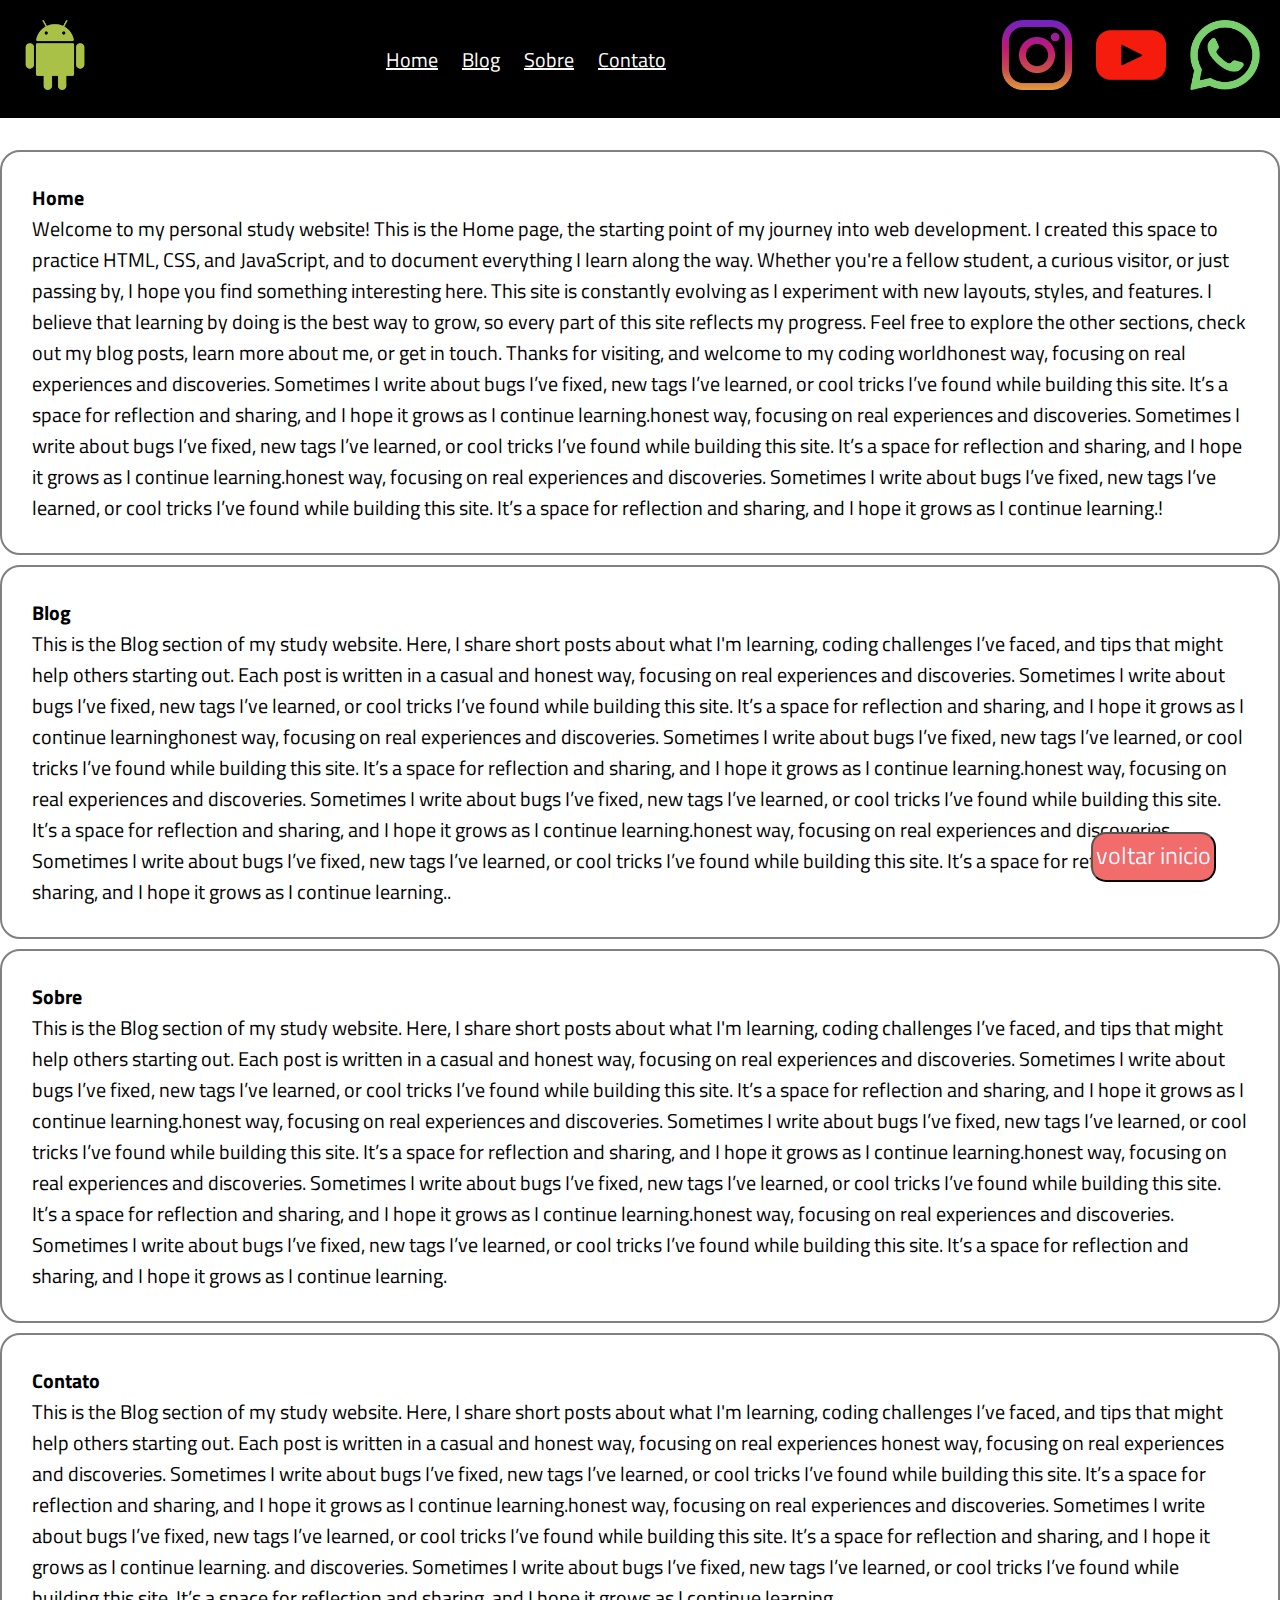
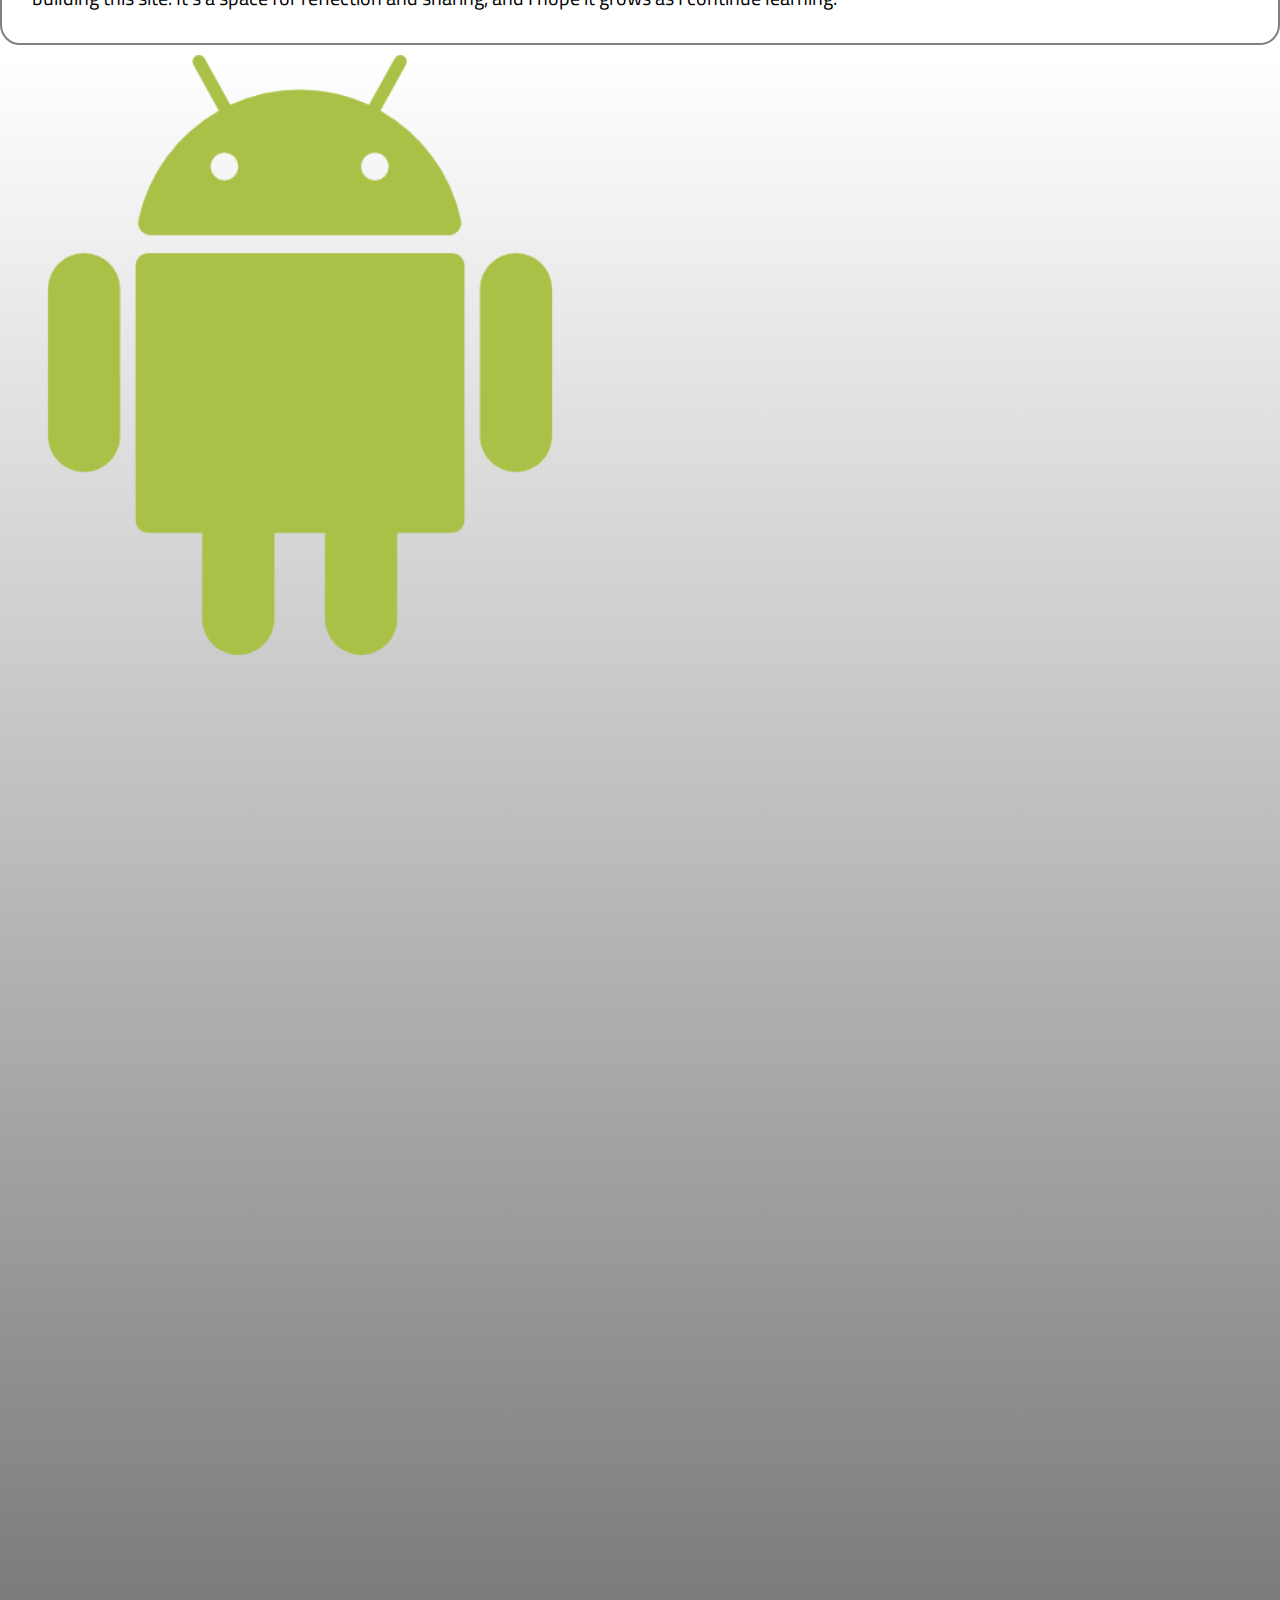
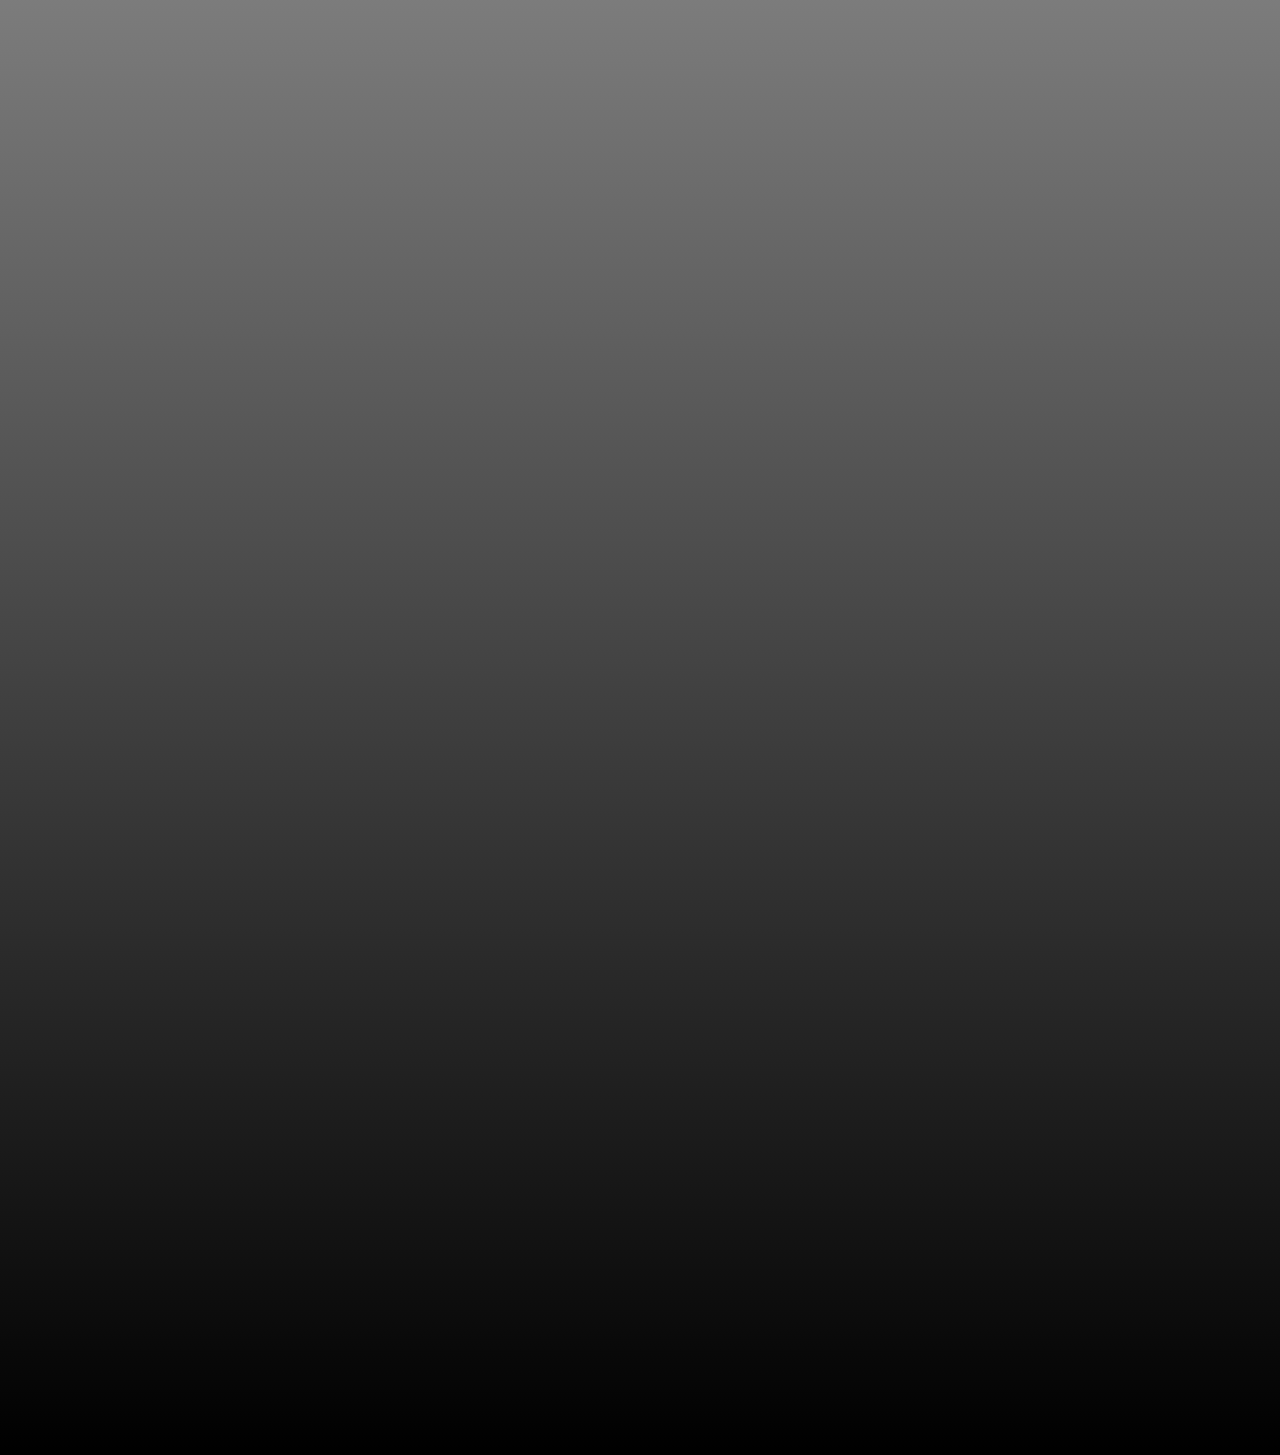
<file: index.html>
<!DOCTYPE html>
<html lang="en">

<head>
    <meta charset="UTF-8">
    <meta name="viewport" content="width=device-width, initial-scale=1.0">
    <title>trabalho</title>
    <link rel="stylesheet" href="style.css">
</head>

<body>
    <header>
        <div class="container">
            <div class="logo">
                <img src="android.png">

            </div>
            <div class="menu">
                <nav>
                    <a href="#home">Home</a>
                    <a href="#blog">Blog</a>
                    <a href="#sobre">Sobre</a>
                    <a href="#contato">Contato</a>



                </nav>
            </div>
           <div class="sociais">

            
<div class="sociais">
  <button class="Mbut">
    <a href="https://www.instagram.com" target="_blank" >
    <img src="instagram.png">
    </a>
    <span class="tooltip">Instagram</span>
  </button>

  <button class="Mbut">
    <a href="https://www.youtube.com/" target="_blank">
    <img src="youtube.png">
    </a>
    <span class="tooltip">YouTube</span>
  </button>

  <button class="Mbut">
    <img src="whatsapp.png">
    <span class="tooltip">WhatsApp</span>
  </button>
</div>

</div>

        </div>
    </header>
    <main>
        <section id="home">
            <div class="container_1">
                <h2>Home</h2>
                <p>Welcome to my personal study website! This is the Home page, the starting point of my journey into
                    web
                    development. I created this space to practice HTML, CSS, and JavaScript, and to document everything
                    I
                    learn along the way. Whether you're a fellow student, a curious visitor, or just passing by, I hope
                    you
                    find something interesting here. This site is constantly evolving as I experiment with new layouts,
                    styles, and features. I believe that learning by doing is the best way to grow, so every part of
                    this
                    site reflects my progress. Feel free to explore the other sections, check out my blog posts, learn
                    more
                    about me, or get in touch. Thanks for visiting, and welcome to my coding worldhonest way, focusing
                    on real experiences and discoveries. Sometimes I write about bugs I’ve fixed, new tags
                    I’ve learned, or cool tricks I’ve found while building this site. It’s a space for reflection and
                    sharing,
                    and I hope it grows as I continue learning.honest way, focusing on real experiences and discoveries.
                    Sometimes I write about bugs I’ve fixed, new tags
                    I’ve learned, or cool tricks I’ve found while building this site. It’s a space for reflection and
                    sharing,
                    and I hope it grows as I continue learning.honest way, focusing on real experiences and discoveries.
                    Sometimes I write about bugs I’ve fixed, new tags
                    I’ve learned, or cool tricks I’ve found while building this site. It’s a space for reflection and
                    sharing,
                    and I hope it grows as I continue learning.!</p>
            </div>
        </section >
        <section id="blog">
            <div class="container_1">
                <h2>Blog</h2>
                <p>This is the Blog section of my study website. Here, I share short posts about what I'm learning,
                    coding
                    challenges I’ve faced, and tips that might help others starting out. Each post is written in a
                    casual
                    and honest way, focusing on real experiences and discoveries. Sometimes I write about bugs I’ve
                    fixed,
                    new tags I’ve learned, or cool tricks I’ve found while building this site. It’s a space for
                    reflection
                    and sharing, and I hope it grows as I continue learninghonest way, focusing on real experiences and
                    discoveries. Sometimes I write about bugs I’ve fixed, new tags
                    I’ve learned, or cool tricks I’ve found while building this site. It’s a space for reflection and
                    sharing,
                    and I hope it grows as I continue learning.honest way, focusing on real experiences and discoveries.
                    Sometimes I write about bugs I’ve fixed, new tags
                    I’ve learned, or cool tricks I’ve found while building this site. It’s a space for reflection and
                    sharing,
                    and I hope it grows as I continue learning.honest way, focusing on real experiences and discoveries.
                    Sometimes I write about bugs I’ve fixed, new tags
                    I’ve learned, or cool tricks I’ve found while building this site. It’s a space for reflection and
                    sharing,
                    and I hope it grows as I continue learning..</p>

            </div>
        </section>
        <section id="sobre">
            <div class="container_1"></div>
            <h2>Sobre</h2>
            <p>This is the Blog section of my study website. Here, I share short posts about what I'm learning, coding
                challenges I’ve faced, and tips that might help others starting out. Each post is written in a casual
                and
                honest way, focusing on real experiences and discoveries. Sometimes I write about bugs I’ve fixed, new
                tags
                I’ve learned, or cool tricks I’ve found while building this site. It’s a space for reflection and
                sharing,
                and I hope it grows as I continue learning.honest way, focusing on real experiences and discoveries.
                Sometimes I write about bugs I’ve fixed, new tags
                I’ve learned, or cool tricks I’ve found while building this site. It’s a space for reflection and
                sharing,
                and I hope it grows as I continue learning.honest way, focusing on real experiences and discoveries.
                Sometimes I write about bugs I’ve fixed, new tags
                I’ve learned, or cool tricks I’ve found while building this site. It’s a space for reflection and
                sharing,
                and I hope it grows as I continue learning.honest way, focusing on real experiences and discoveries.
                Sometimes I write about bugs I’ve fixed, new tags
                I’ve learned, or cool tricks I’ve found while building this site. It’s a space for reflection and
                sharing,
                and I hope it grows as I continue learning.</p>

        </section>
        <section id="contato">
            <div class="container_1"></div>
            <h2>Contato</h2>
            <p>This is the Blog section of my study website. Here, I share short posts about what I'm learning, coding
                challenges I’ve faced, and tips that might help others starting out. Each post is written in a casual
                and
                honest way, focusing on real experiences honest way, focusing on real experiences and discoveries.
                Sometimes I write about bugs I’ve fixed, new tags
                I’ve learned, or cool tricks I’ve found while building this site. It’s a space for reflection and
                sharing,
                and I hope it grows as I continue learning.honest way, focusing on real experiences and discoveries.
                Sometimes I write about bugs I’ve fixed, new tags
                I’ve learned, or cool tricks I’ve found while building this site. It’s a space for reflection and
                sharing,
                and I hope it grows as I continue learning. and discoveries. Sometimes I write about bugs I’ve fixed,
                new tags
                I’ve learned, or cool tricks I’ve found while building this site. It’s a space for reflection and
                sharing,
                and I hope it grows as I continue learning.</p>

        </section>
        <div class="android_ft" > <img src="android.png" alt=""></div>
    </main>
<button class="btn" > <a href="#">voltar inicio</a></button>

</body>

</html>
</file>
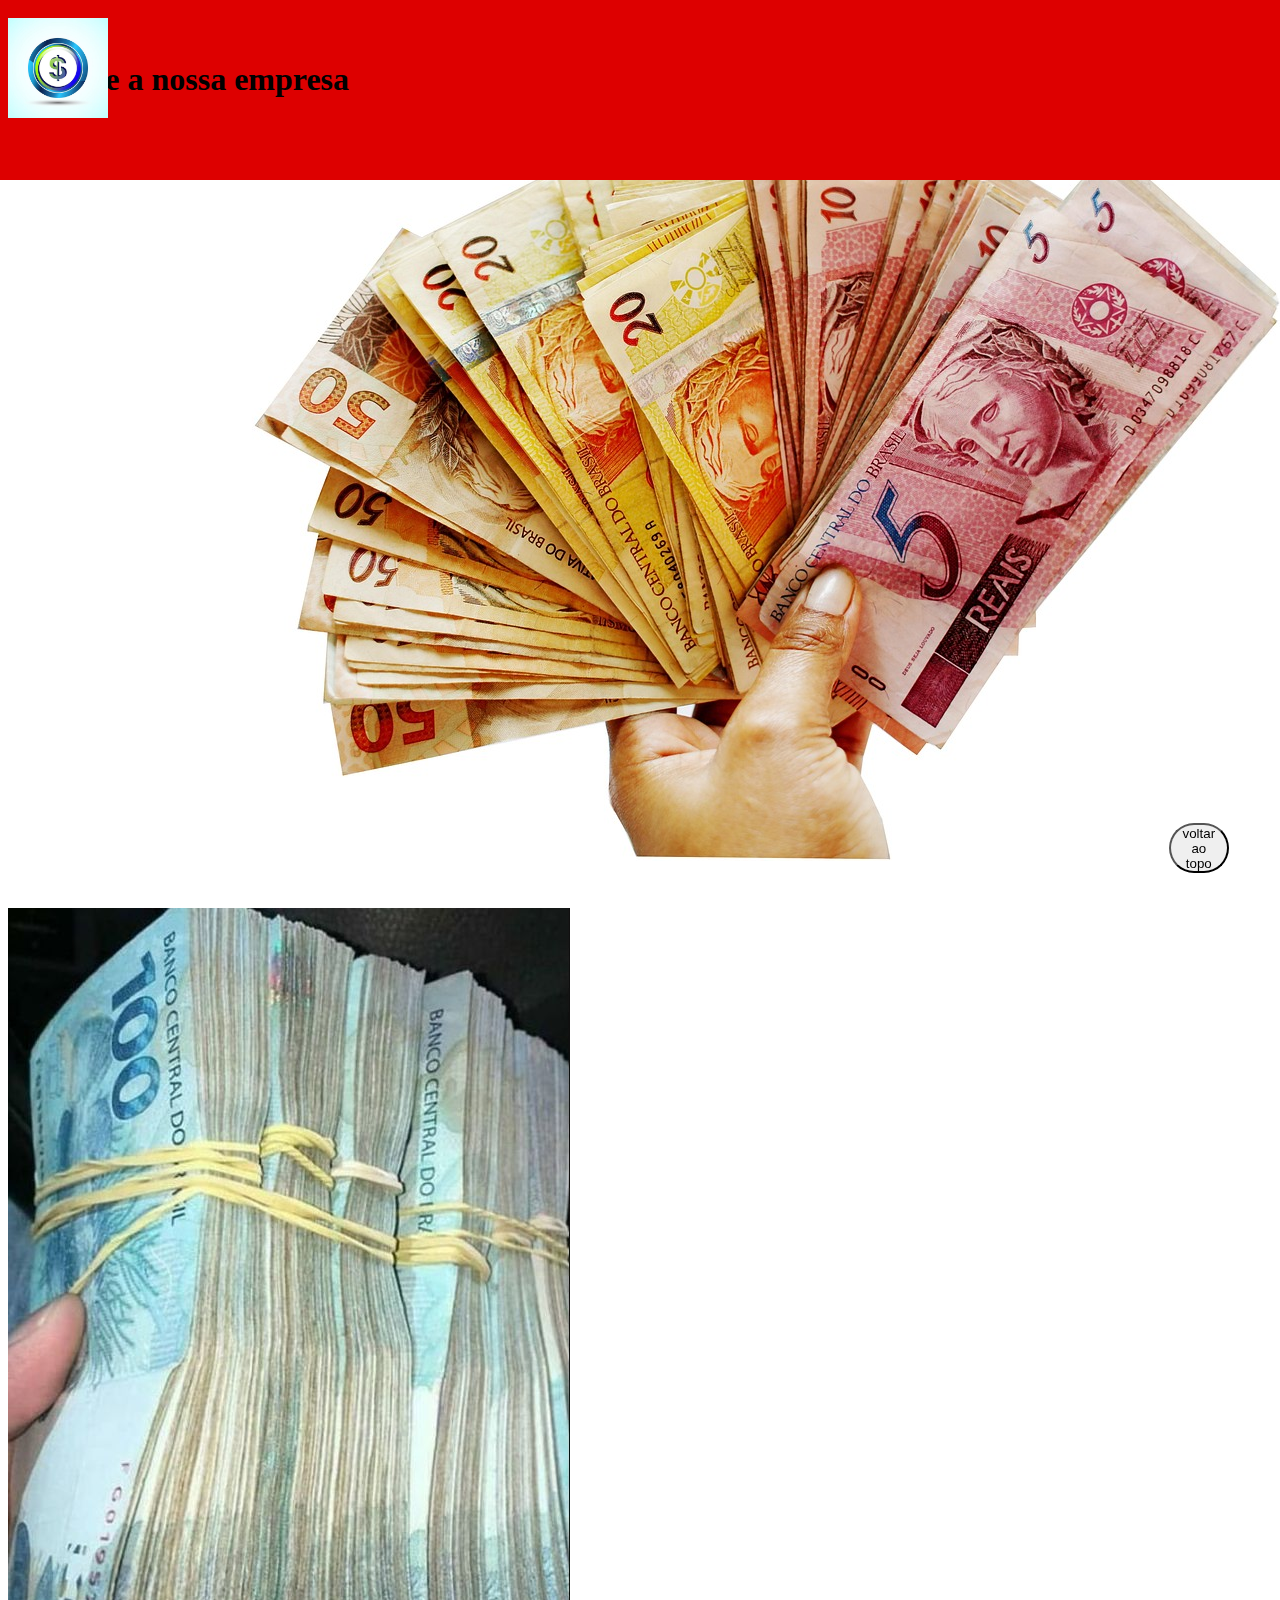
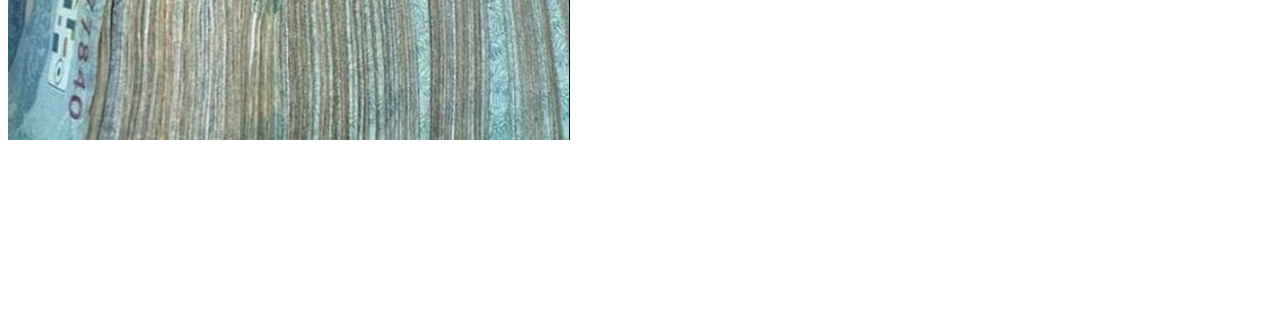
<file: trabalho/index.html>
<!DOCTYPE html>
<html lang="en">

<head>
    <meta charset="UTF-8">
    <meta name="viewport" content="width=device-width, initial-scale=1.0">
    <title>Document</title>
    <link rel="stylesheet" href="/style12.css">

</head>

<header>
    <h1>Sobre a nossa empresa </h1></a>
</header>

<body>
    <div class="container">
        <div id="logos"> <img src="/imagsnn.jpg" alt=""></div>
        <div class="cima">
            <div class="tops">
                <img src="/image.png" alt="">
            </div>

        </div>
    </div>
    <div class="final">

        <img src="/image copy.png" alt=""> <button id="clicar">voltar ao topo</button>

    </div>
    <script>
        document.getElementById("clicar").addEventListener("click", function () {
            window.scrollTo({
                top: 0,
                behavior: "smooth" // rolagem suave
            });
        });
    </script>

</body>

</html>
</file>
<file: style.css>
@import url('https://fonts.googleapis.com/css2?family=Titillium+Web:ital,wght@0,200;0,300;0,400;0,600;0,700;0,900;1,200;1,300;1,400;1,600;1,700&display=swap');

* {
    margin: 0;
    padding: 0;
    box-sizing: border-box;
     font-family: "Titillium Web", sans-serif;
     font-size: 20px;
}

html {
    scroll-behavior: smooth;
}
.container {
    position: relative;
    max-width: 100%;
    display: flex;
    justify-content: space-between;
    align-items: center;
    margin: 0 auto;

}

header {
    top: 0;
position: fixed;
    background-color: black;
    width: 100%;
    padding: 20px;
    z-index: 1000;

}
main {
  margin-top: 150px; 
}

.sociais img {

    width: 70px;
    height: 70px;

}

.sociais button {
    margin-left: 20px;
    border-radius: 20px;
    
}

.logo img {

    width: 70px;
    height: 70px;




}

.menu nav a {
    color: white;
    font-size: 20px;
    padding-right: 20px;
}

section {
 padding: 30px;
border: 2px solid gray;
border-radius: 20px;
margin-bottom: 10px;
scroll-margin-top:120px ;

}
 .Mbut {
  position: relative
  ;
border: none;
background: none;
  cursor: pointer;
}


.Mbut .tooltip {
  position: absolute;
  top: 40px;          
left: 30%;
  transform: translateX(-60%);
  background-color: rgb(255, 255, 255);
  color: rgb(0, 0, 0);
  padding: 5px 20px;
  border-radius: 4px;
  font-size: 15px;
  white-space: nowrap;
  opacity: 0;
  pointer-events: none;

}


.Mbut:hover .tooltip {
opacity: 1;
pointer-events: auto;
}
.btn {
    position: fixed;
    right: 5%;
    bottom: 2%;
    border-radius: 15px;
    height: 50px;
    width: auto;
    background-color: rgb(243, 108, 108);
    font-size: 15px;
    color: aliceblue;
  
    padding: 3px 3px;
    text-decoration: none; 
    z-index: 10000;
}

.btn a {
    color: aliceblue;    
    text-decoration: none;
    display: block;        
    width: 100%;
    height: 100%;
  font-size: x-large;
    text-align: center;    
 }
.android_ft {

position: sticky;
top: 120px;

}
.android_ft {
height: 3000px;
background: linear-gradient(to top, black , white);

}
.android_ft img {
    position: sticky;
    top: 120px;
    
    height: 600px;
}
</file>
<file: style12.css>
.container {
position: relative;
background-color: rgb(255, 255, 255);
height: 100vh ;
display: flex;
}
.cima {
    height: 50vh;
    width: 100vw;


}

 
   header {
    position: fixed; 
    top: 0;          
    left: 0;           
    width: 100vw;     
    height: 100px;     
    padding: 40px;
    background-color: rgb(221, 0, 0);
    z-index: 1000;     
}



.final {
    height:1000px;
    
}
.final button{
    position: fixed;
height: 50px;
width: 60px;
border-radius: 30px; 
right: 4%;
bottom: 3%;
z-index: 10;}
 

#logos {
  display: flex;
  justify-content: flex-end;

}

#logos img {
    position: sticky;
    top: 2%;
 z-index: 1000000;
 height: 100px;
 width: 100px;

}
</file>
